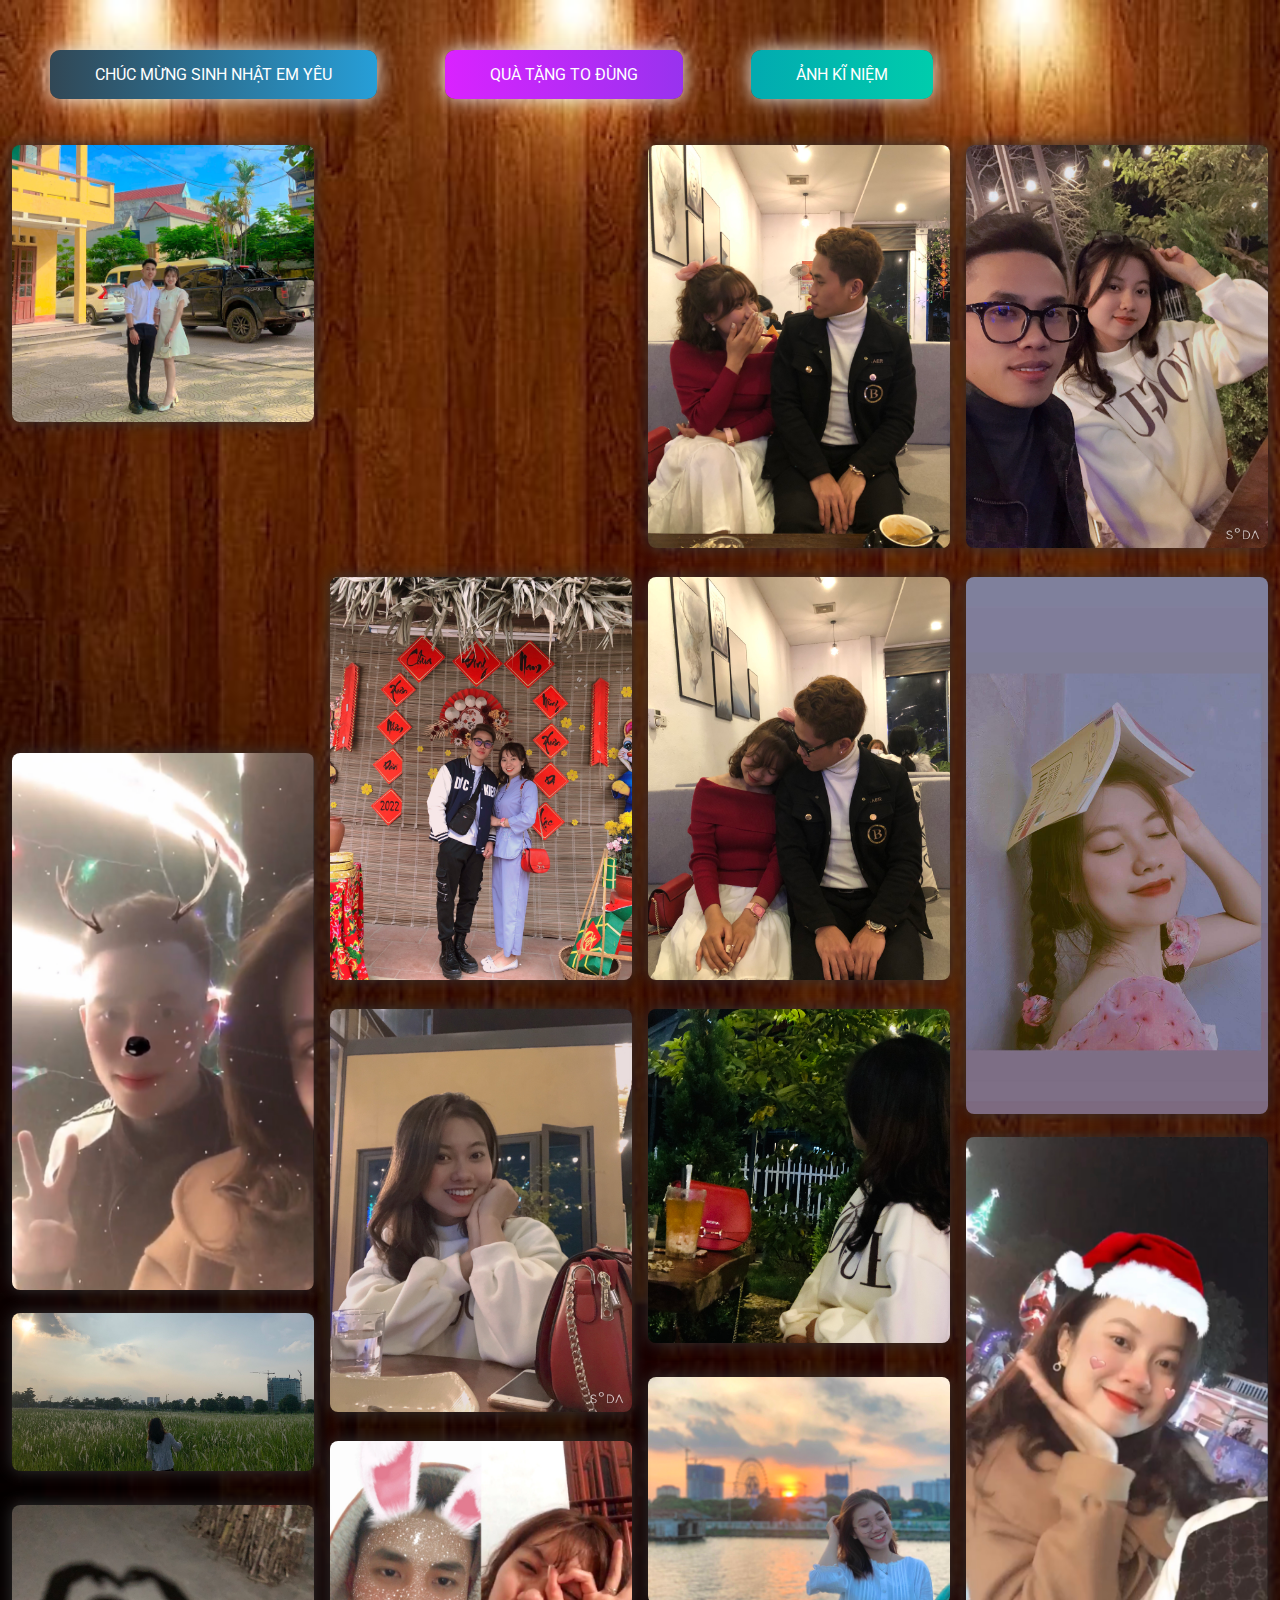
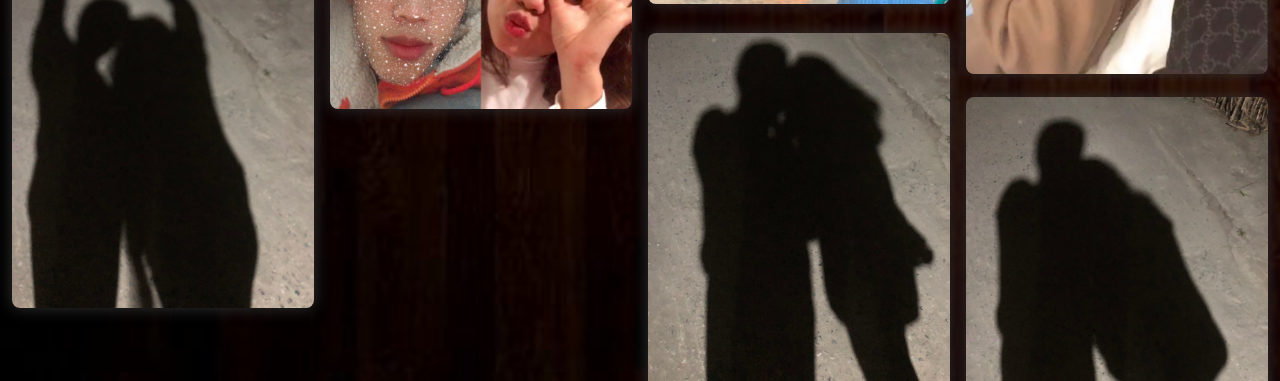
<file: gallery.html>
<!DOCTYPE html>
<html lang="en">
    <head>
        <meta charset="UTF-8" />
        <meta name="viewport" content="width=device-width, initial-scale=1.0" />
        <meta http-equiv="X-UA-Compatible" content="ie=edge" />
        <link rel="icon" type="image/png" href="./img/CILKGax.png" />
        <!-- Tiêu đề của trang ảnh kĩ niệm -->
        <title>Ảnh kĩ niệm</title>
        <link rel="stylesheet" href="./css/gallery.css" />
        <link rel="stylesheet" href="./css/style.css" />
    </head>
    <body>
        <div class="buttons">
            <a href="index.html" class="btn btn-bir">Chúc Mừng Sinh Nhật Em Yêu</a>
            <a href="timeline.html" class="btn btn-timeline">Quà Tặng To Đùng</a>
            <a href="gallery.html" class="btn btn-gallery">Ảnh kĩ niệm</a>
        </div>

        <!-- 6. Thay tất cả bằng hình ảnh của bạn -->
        <div class="gallery" id="gallery">
            <div class="gallery-item">
                <div class="content"><img src="./img/1a.jpg" alt="" /></div>
            </div>
            <div class="gallery-item">
                <div class="content"><img src="./img/2a.jpg" alt="" /></div>
            </div>
            <div class="gallery-item">
                <div class="content"><img src="./img/3a.jpg" alt="" /></div>
            </div>
            <div class="gallery-item">
                <div class="content"><img src="./img/4a.jpg" alt="" /></div>
            </div>
            <div class="gallery-item">
                <div class="content"><img src="./img/6a.jpg" alt="" /></div>
            </div>
            <div class="gallery-item">
                <div class="content"><img src="./img/5a.jpg" alt="" /></div>
            </div>
            <div class="gallery-item">
                <div class="content"><img src="./img/7a.jpg" alt="" /></div>
            </div>
            <div class="gallery-item">
                <div class="content"><img src="./img/8a.jpg" alt="" /></div>
            </div>
            <div class="gallery-item">
                <div class="content"><img src="./img/9a.jpg" alt="" /></div>
            </div>
            <div class="gallery-item">
                <div class="content"><img src="./img/10a.jpg" alt="" /></div>
            </div>
            <div class="gallery-item">
                <div class="content"><img src="./img/11a.jpg" alt="" /></div>
            </div>
            <div class="gallery-item">
                <div class="content"><img src="./img/12a.jpg" alt="" /></div>
            </div>
            <div class="gallery-item">
                <div class="content"><img src="./img/13a.jpg" alt="" /></div>
            </div>
            <div class="gallery-item">
                <div class="content"><img src="./img/14a.jpg" alt="" /></div>
            </div>
            <div class="gallery-item">
                <div class="content"><img src="./img/15a.jpg" alt="" /></div>
            </div>
            <div class="gallery-item">
                <div class="content"><img src="./img/16a.jpg" alt="" /></div>
            </div>
            <div class="gallery-item">
                <div class="content"><img src="./img/17a.jpg" alt="" /></div>
            </div>
            <div class="gallery-item">
                <div class="content"><img src="./img/18a.jpg" alt="" /></div>
            </div>
            
        </div>
        <!-- Phần nhạc -->
        <audio id="player" autoplay loop>
            <source src="./music/chucmungsinhnhat.mp3" type="audio/mp3" />
        </audio>
    </body>

    <script src="./js/gallery.js"></script>
</html>
</file>
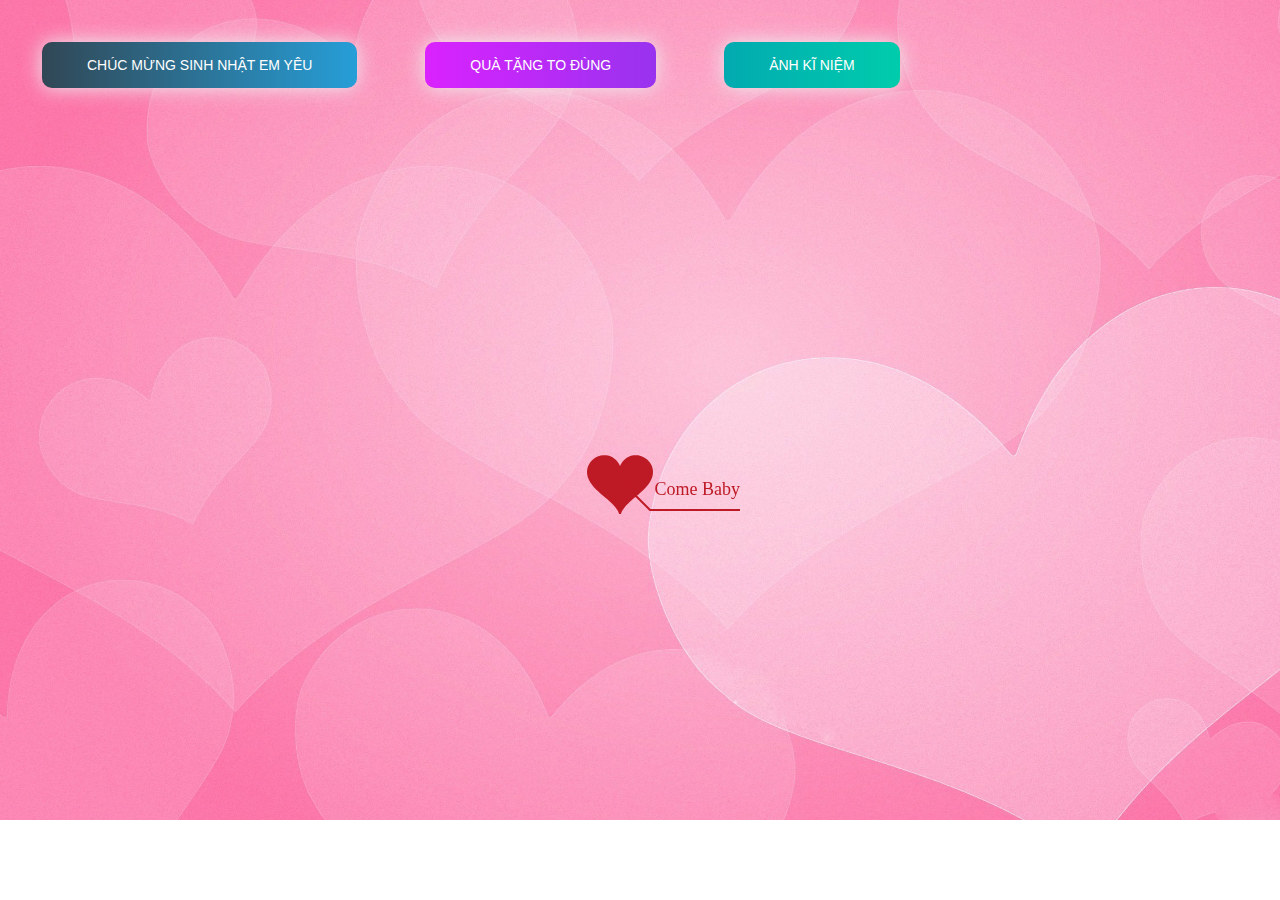
<file: timeline.html>
﻿<!DOCTYPE html PUBLIC "-//W3C//DTD XHTML 1.0 Strict//EN" "http://www.w3.org/TR/xhtml1/DTD/xhtml1-strict.dtd">
<html xml:lang="en" xmlns="http://www.w3.org/1999/xhtml">
<head>
		<meta http-equiv="Content-Type" content="text/html; charset=UTF-8">
		<link rel="icon" type="image/png" href="./img/CILKGax.png">
        <!-- Tiêu đề của trang dòng thời gian -->
		<title>Thời gian bên nhau</title>	    
        <link type="text/css" rel="stylesheet" href="./css/default.css">
        <link rel="stylesheet" href="./css/style.css">
		<script type="text/javascript" src="./js/jquery.min.js"></script>
		<script type="text/javascript" src="./js/jscex.min.js"></script>
		<script type="text/javascript" src="./js/jscex-parser.js"></script>
		<script type="text/javascript" src="./js/jscex-jit.js"></script>
		<script type="text/javascript" src="./js/jscex-builderbase.min.js"></script>
		<script type="text/javascript" src="./js/jscex-async.min.js"></script>
		<script type="text/javascript" src="./js/jscex-async-powerpack.min.js"></script>
		<script type="text/javascript" src="./js/functions.js" charset="utf-8"></script>
		<script type="text/javascript" src="./js/love.js" charset="utf-8"></script>
	    <style type="text/css"></style>

</head>
    <body>
        <div class="buttons">
            <a href="index.html" class="btn btn-bir">Chúc Mừng Sinh Nhật Em Yêu</a>
            <a href="timeline.html" class="btn btn-timeline">Quà Tặng To Đùng</a>
            <a href="gallery.html" class="btn btn-gallery">Ảnh kĩ niệm</a>
        </div>
        <div id="main">
             <div id="wrap">
                <div id="text">
			        <div id="code">
					<!-- 4. CHỈNH SỬA LỜI CHÚC CỦA BẠN TẠI ĐÂY-->
			      <font color="#3500ff"><span class="say">Chúc mừng sinh nhật người con gái anh yêu</span><br>
						<span class="say">Em có nhớ chúng ta yêu nhau được bao nhiêu ngày không ?</span><br>
						<span class="say">Anh thì nhớ rất rõ đấy.</span><br>
						<span class="say"> </span><br>
						<span class="say">Người ta nói bệnh nào cũng có thuốc chữa</span><br>
						<span class="say">Anh đã không tin điều đó nữa đến khi anh gặp em</span><br>
						<span class="say">Anh đã phát hiện ra anh đã mang một căn bệnh mà có lẽ,</span><br>
						<span class="say">Có lẽ sẽ không bao giờ có thuốc điều trị</span><br>
						<span class="say">Đó là căn bệnh hạnh phúc nhất mà anh mai mắn được mắc phải</span><br>
						<span class="say">Đó là bệnh yêu em quá nhiều</span><br>
						<span class="say">Yêu em cho đến khi nào anh không còn tồn tại <3</span><br>
						<span class="say">Hãy cứ tin em nhé.</span><br>
						<span class="say">Chúc em sinh nhật vui vẽ.</span><br>
						<span class="say"> </span><br>
                        <span class="say"><span class="space"></span> -- Anh yêu Em --</span>
			  </font></p>
      </div>
                </div>
                <div id="clock-box">
					<span class="STYLE1"> Thời gian anh đã yêu em</span>  <!--Có thể thay đổi chổ này thành số tuổi của người bạn muốn chúc -->
                  <div id="clock"></div>
              </div>
                <canvas id="canvas" width="1100" height="680"></canvas>
            </div>
            
        </div>

    <!-- Phần nhạc -->
    <audio id="player" autoplay loop>
        <source src="./music/chucmungsinhnhat.mp3" type="audio/mp3" />
    </audio>
    <script>
    (function(){
        var canvas = $('#canvas');
		
        if (!canvas[0].getContext) {
            $("#error").show();
            return false;        }

        var width = canvas.width();
        var height = canvas.height();        
        canvas.attr("width", width);
        canvas.attr("height", height);
        var opts = {
            seed: {
                x: width / 2 - 20,
                color: "rgb(190, 26, 37)",
                scale: 2
            },
            branch: [
                [535, 680, 570, 250, 500, 200, 30, 100, [
                    [540, 500, 455, 417, 340, 400, 13, 100, [
                        [450, 435, 434, 430, 394, 395, 2, 40]
                    ]],
                    [550, 445, 600, 356, 680, 345, 12, 100, [
                        [578, 400, 648, 409, 661, 426, 3, 80]
                    ]],
                    [539, 281, 537, 248, 534, 217, 3, 40],
                    [546, 397, 413, 247, 328, 244, 9, 80, [
                        [427, 286, 383, 253, 371, 205, 2, 40],
                        [498, 345, 435, 315, 395, 330, 4, 60]
                    ]],
                    [546, 357, 608, 252, 678, 221, 6, 100, [
                        [590, 293, 646, 277, 648, 271, 2, 80]
                    ]]
                ]] 
            ],
            bloom: {
                num: 700,
                width: 1080,
                height: 650,
            },
            footer: {
                width: 1200,
                height: 5,
                speed: 10,
            }
        }

        var tree = new Tree(canvas[0], width, height, opts);
        var seed = tree.seed;
        var foot = tree.footer;
        var hold = 1;

        canvas.click(function(e) {
            var offset = canvas.offset(), x, y;
            x = e.pageX - offset.left;
            y = e.pageY - offset.top;
            if (seed.hover(x, y)) {
                hold = 0; 
                canvas.unbind("click");
                canvas.unbind("mousemove");
                canvas.removeClass('hand');
            }
        }).mousemove(function(e){
            var offset = canvas.offset(), x, y;
            x = e.pageX - offset.left;
            y = e.pageY - offset.top;
            canvas.toggleClass('hand', seed.hover(x, y));
        });

        var seedAnimate = eval(Jscex.compile("async", function () {
            seed.draw();
            while (hold) {
                $await(Jscex.Async.sleep(10));
            }
            while (seed.canScale()) {
                seed.scale(0.95);
                $await(Jscex.Async.sleep(10));
            }
            while (seed.canMove()) {
                seed.move(0, 2);
                foot.draw();
                $await(Jscex.Async.sleep(10));
            }
        }));

        var growAnimate = eval(Jscex.compile("async", function () {
            do {
    	        tree.grow();
                $await(Jscex.Async.sleep(10));
            } while (tree.canGrow());
        }));

        var flowAnimate = eval(Jscex.compile("async", function () {
            do {
    	        tree.flower(2);
                $await(Jscex.Async.sleep(10));
            } while (tree.canFlower());
        }));

        var moveAnimate = eval(Jscex.compile("async", function () {
            tree.snapshot("p1", 240, 0, 610, 680);
            while (tree.move("p1", 500, 0)) {
                foot.draw();
                $await(Jscex.Async.sleep(10));
            }
            foot.draw();
            tree.snapshot("p2", 500, 0, 610, 680);

            canvas.parent().css("background", "url(" + tree.toDataURL('image/png') + ")");
            canvas.css("background", "#ffe");
            $await(Jscex.Async.sleep(300));
            canvas.css("background", "none");
        }));

        var jumpAnimate = eval(Jscex.compile("async", function () {
            var ctx = tree.ctx;
            while (true) {
                tree.ctx.clearRect(0, 0, width, height);
                tree.jump();
                foot.draw();
                $await(Jscex.Async.sleep(25));
            }
        }));

        var textAnimate = eval(Jscex.compile("async", function () {
		    var together = new Date();
		    var year = 2022, month = 2, day = 1;  // 5. thay đổi ngày tháng năm yêu nhau tại đây hoặc ngày sinh của người mà bạn muốn chúc
		    together.setFullYear(year, month - 1, day); 			
		    together.setHours(0);							
		    together.setMinutes(0);				
		    together.setSeconds(0);					
		    together.setMilliseconds(0);			

		    $("#code").show().typewriter();
            $("#clock-box").fadeIn(500);
            while (true) {
                timeElapse(together);
                $await(Jscex.Async.sleep(1000));
            }
        }));

        var runAsync = eval(Jscex.compile("async", function () {
            $await(seedAnimate());
            $await(growAnimate());
            $await(flowAnimate());
            $await(moveAnimate());

            textAnimate().start();

            $await(jumpAnimate());
        }));

        runAsync().start();
    })();
    </script>
</div>
</body>
</html>
</file>
<file: css/gallery.css>
body {
    /* Ảnh nền của trang thứ 3 */
    background: url("../img/wood.jpg");
    background-repeat: no-repeat;
    background-size: cover;
  }
  .hello {
    opacity: 1 !important;
  }
  .full {
    position: fixed;
    left: 0;
    top: 0;
    width: 100%;
    height: 100%;
    z-index: 1;
  }
  .full .content {
    background-color: rgba(0,0,0,0.75) !important;
    height: 100%;
    width: 100%;
    display: grid;
  }
  .full .content img {
    left: 50%;
    transform: translate3d(0, 0, 0);
    animation: zoomin 1s ease;
    max-width: 100%;
    max-height: 100vh;
    margin: auto;
  }
  .byebye {
    opacity: 0;
  }
  .byebye:hover {
    transform: scale(0.2) !important;
  }
  .gallery {
    display: grid;
    grid-column-gap: 8px;
    grid-row-gap: 8px;
    grid-template-columns: repeat(auto-fill, minmax(250px, 1fr));
    grid-auto-rows: 8px;
  }
  .gallery img {
    max-width: 100%;
    border-radius: 8px;
    box-shadow: 0 0 16px #333;
    transition: all 1.5s ease;
  }
  .gallery img:hover {
    box-shadow: 0 0 32px #333;
  }
  .gallery .content {
    padding: 4px;
  }
  .gallery .gallery-item {
    transition: grid-row-start 300ms linear;
    transition: transform 300ms ease;
    transition: all 0.5s ease;
    cursor: pointer;
  }
  .gallery .gallery-item:hover {
    transform: scale(1.025);
  }
  @media (max-width: 600px) {
    .gallery {
      grid-template-columns: repeat(auto-fill, minmax(30%, 1fr));
    }
  }
  @media (max-width: 400px) {
    .gallery {
      grid-template-columns: repeat(auto-fill, minmax(50%, 1fr));
    }
  }
  @-moz-keyframes zoomin {
    0% {
      max-width: 50%;
      transform: rotate(-30deg);
      filter: blur(4px);
    }
    30% {
      filter: blur(4px);
      transform: rotate(-80deg);
    }
    70% {
      max-width: 50%;
      transform: rotate(45deg);
    }
    100% {
      max-width: 100%;
      transform: rotate(0deg);
    }
  }
  @-webkit-keyframes zoomin {
    0% {
      max-width: 50%;
      transform: rotate(-30deg);
      filter: blur(4px);
    }
    30% {
      filter: blur(4px);
      transform: rotate(-80deg);
    }
    70% {
      max-width: 50%;
      transform: rotate(45deg);
    }
    100% {
      max-width: 100%;
      transform: rotate(0deg);
    }
  }
  @-o-keyframes zoomin {
    0% {
      max-width: 50%;
      transform: rotate(-30deg);
      filter: blur(4px);
    }
    30% {
      filter: blur(4px);
      transform: rotate(-80deg);
    }
    70% {
      max-width: 50%;
      transform: rotate(45deg);
    }
    100% {
      max-width: 100%;
      transform: rotate(0deg);
    }
  }
  @keyframes zoomin {
    0% {
      max-width: 50%;
      transform: rotate(-30deg);
      filter: blur(4px);
    }
    30% {
      filter: blur(4px);
      transform: rotate(-80deg);
    }
    70% {
      max-width: 50%;
      transform: rotate(45deg);
    }
    100% {
      max-width: 100%;
      transform: rotate(0deg);
    }
  }
</file>
<file: css/style.css>
@import url("https://fonts.googleapis.com/css2?family=Roboto:ital,wght@0,100;0,300;0,400;0,500;0,700;1,300;1,400&display=swap");

html {
    scroll-behavior: smooth;
    font-family: "Roboto", sans-serif;
}

a {
    text-decoration: none;
}

.page__main {
    /* Ảnh nền của trang đầu tiên nếu bạn muốn đổi thì đổi tại đây */
    background-image: url("../img/background.png");
    background-repeat: no-repeat;
    margin: 0;
    padding: 0;
    background-size: cover;
    background-position-y: -15rem;
}
.buttons {
    display: flex;
    column-gap: 3rem;
    padding: 2rem;
}

.btn-bir:hover {
    background-position: right center;
    color: #fff;
    text-decoration: none;
}

.btn-bir {
    background-image: linear-gradient(
        to right,
        #314755 0%,
        #26a0da 51%,
        #314755 100%
    );
    margin: 10px;
    padding: 15px 45px;
    text-align: center;
    text-transform: uppercase;
    transition: 0.5s;
    background-size: 200% auto;
    color: white;
    box-shadow: 0 0 20px #eee;
    border-radius: 10px;
    display: block;
}

.btn-timeline {
    background-image: linear-gradient(
        to right,
        #da22ff 0%,
        #9733ee 51%,
        #da22ff 100%
    );
}
.btn-timeline {
    margin: 10px;
    padding: 15px 45px;
    text-align: center;
    text-transform: uppercase;
    transition: 0.5s;
    background-size: 200% auto;
    color: white;
    box-shadow: 0 0 20px #eee;
    border-radius: 10px;
    display: block;
}

.btn-timeline:hover {
    background-position: right center; 
    color: #fff;
    text-decoration: none;
}

.btn-gallery {
    background-image: linear-gradient(
        to right,
        #02aab0 0%,
        #00cdac 51%,
        #02aab0 100%
    );
}
.btn-gallery {
    margin: 10px;
    padding: 15px 45px;
    text-align: center;
    text-transform: uppercase;
    transition: 0.5s;
    background-size: 200% auto;
    color: white;
    box-shadow: 0 0 20px #eee;
    border-radius: 10px;
    display: block;
}

.btn-gallery:hover {
    background-position: right center; /* change the direction of the change here */
    color: #fff;
    text-decoration: none;
}

.cover {
    width: 180px;
    height: 180px;
   
    box-shadow: 0 0 30px #eee;
    position: absolute;
    margin-top: -2rem;
    left: calc(50% - 100px);
  
    border-radius: 120px;
    border: 5px solid rgb(255, 17, 0);
}
</file>
<file: css/default.css>
body {
    margin: 0;
    padding: 0;
    /* Ảnh nền của trang thứ 2 nếu bạn muốn thay đổi thì nó tại đây */
    background-image: url("../img/9SHW2XH.jpg");
    background-size: cover;
    background-repeat: no-repeat;
    font-size: 14px;
    font-family: "sans-serif", "sans-serif", sans-serif;
    color: #660086;
    overflow: auto;
}
a {
    color: #00ff45;
    font-size: 14px;
    text-decoration: none;
}
#main {
    width: 100%;
}
#wrap {
    position: relative;
    margin: 0 auto;
    width: 1100px;
    height: 680px;
    margin-top: 10px;
}
#text {
    width: 400px;
    height: 425px;
    left: 60px;
    top: 80px;
    position: absolute;
}
#code {
    display: none;
    font-size: 16px;
}
#clock-box {
    position: absolute;
    left: 60px;
    top: 550px;
    font-size: 28px;
    display: none;
}
#clock-box a {
    font-size: 28px;
    text-decoration: none;
}
#clock {
    margin-left: 48px;
}
#clock .digit {
    font-size: 64px;
}
#canvas {
    margin: 0 auto;
    width: 1100px;
    height: 680px;
}
#error {
    margin: 0 auto;
    text-align: center;
    margin-top: 60px;
    display: none;
}
.hand {
    cursor: pointer;
}
#code {
    width: 500px;
    color: #3b6900;
    font-family: cursive;
}
.space {
    margin-right: 150px;
}
</file>
